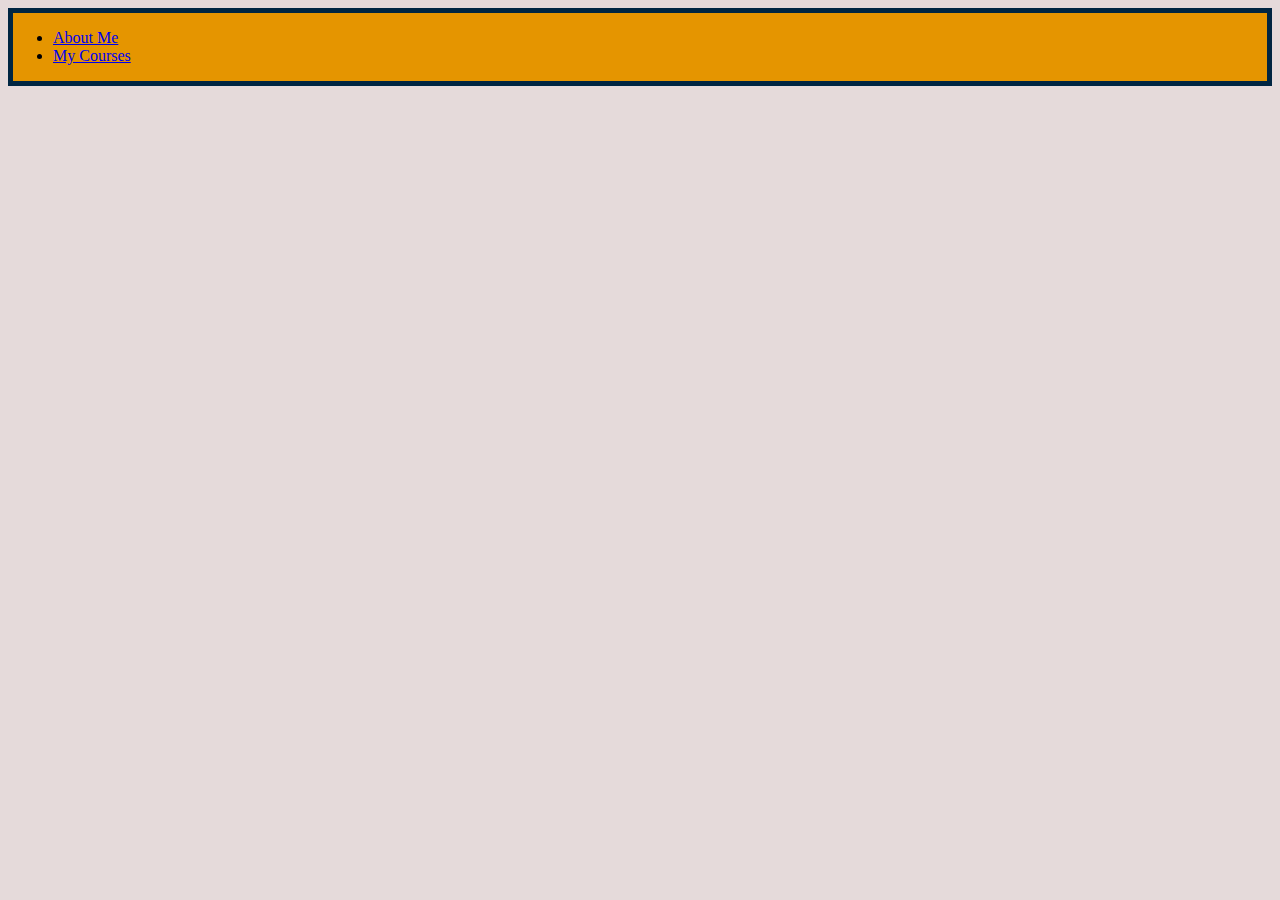
<file: index.html>
<!DOCTYPE html>
<html lang="en">
<head>
    <meta charset="UTF-8">
    <meta http-equiv="X-UA-Compatible" content="IE=edge">
    <meta name="viewport" content="width=device-width, initial-scale=1.0">
    <title>Personal Website</title>
    <link rel="stylesheet" href="CSS/styles.css">

</head>
<body>

    <nav>
        <ul>
            <li><a href="pages/about.html">About Me</a></li>
            <li><a href="pages/course.html">My Courses</a></li>
        </ul>
    </nav>
    
</body>
</html>
</file>
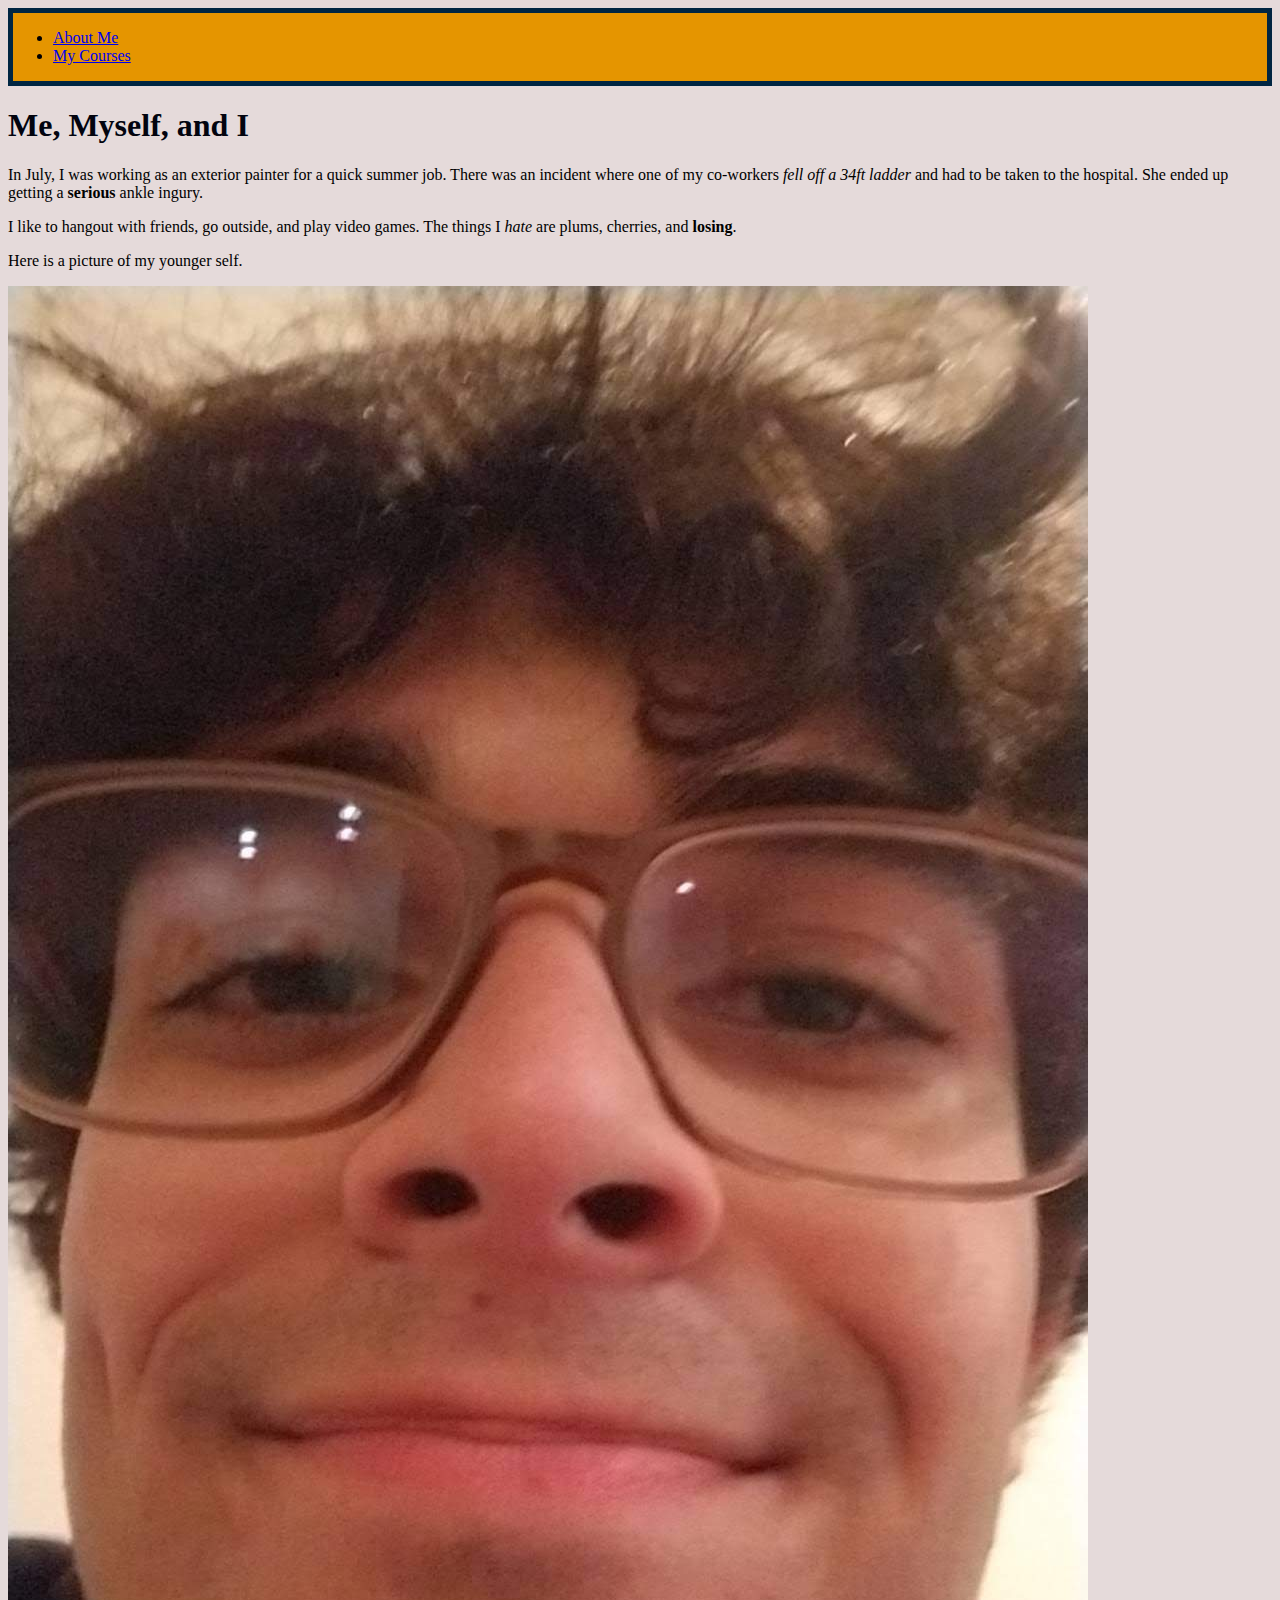
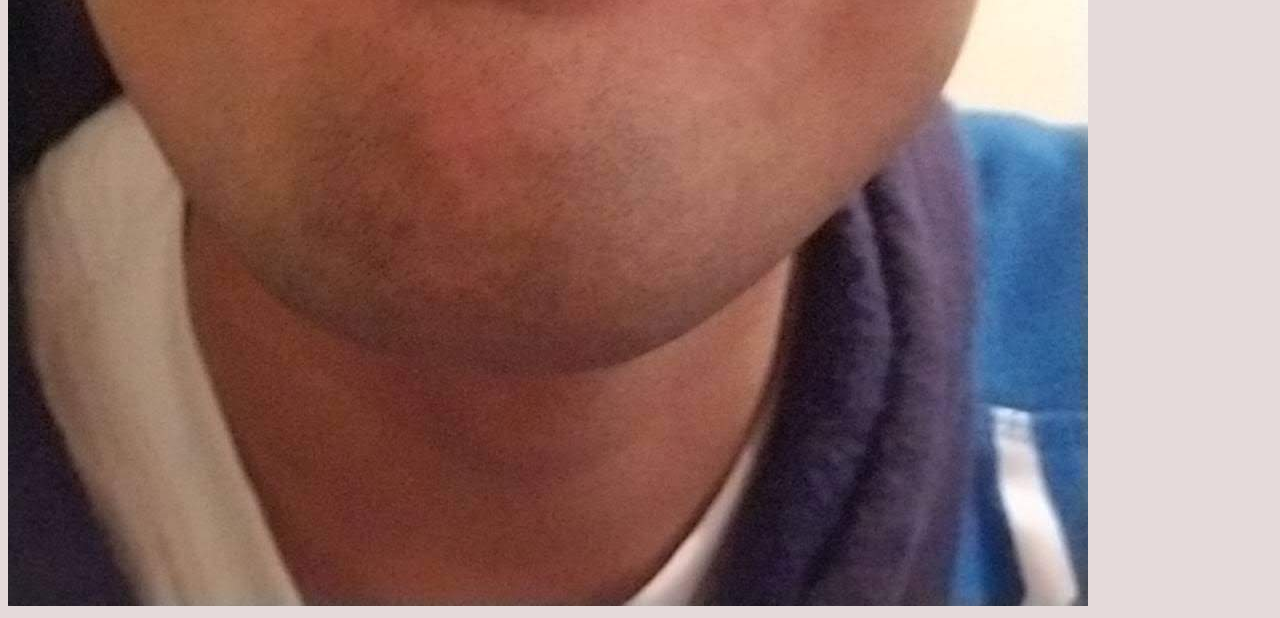
<file: pages/about.html>
<!DOCTYPE html>
<html lang="en">
<head>
    <meta charset="UTF-8">
    <meta http-equiv="X-UA-Compatible" content="IE=edge">
    <meta name="viewport" content="width=device-width, initial-scale=1.0">
    <title>Document</title>
    <link rel="stylesheet" href="../CSS/styles.css">
</head>
<body>
    
    <nav>
        <ul>
            <li><a href="about.html">About Me</a></li>
            <li><a href="../pages/course.html">My Courses</a></li>
        </ul>
    </nav>


    <h1>Me, Myself, and I</h1>
    
    <p>In July, I was working as an exterior painter for a quick summer job. 
        There was an incident where one of my co-workers <em>fell off a 34ft ladder</em> and had to be taken to the hospital. 
        She ended up getting a <strong>serious</strong> ankle ingury.
    </p>

    <p>I like to hangout with friends, go outside, and play video games. 
        The things I <em>hate</em> are plums, cherries, and <strong>losing</strong>.
    </p>


    <p>Here is a picture of my younger self.</p>
        <img src="../images/Young_Ravi.jpg" 
            alt="I was a hottie, I know.">
</body>
</html>
</file>
<file: CSS/styles.css>
body{
    background-color: rgb(229, 218, 218);
}

h1 {
    color: rgb(2, 4, 15);
}

nav{
    background-color: #E59500;
    border: #002642 5px solid;
}
</file>
